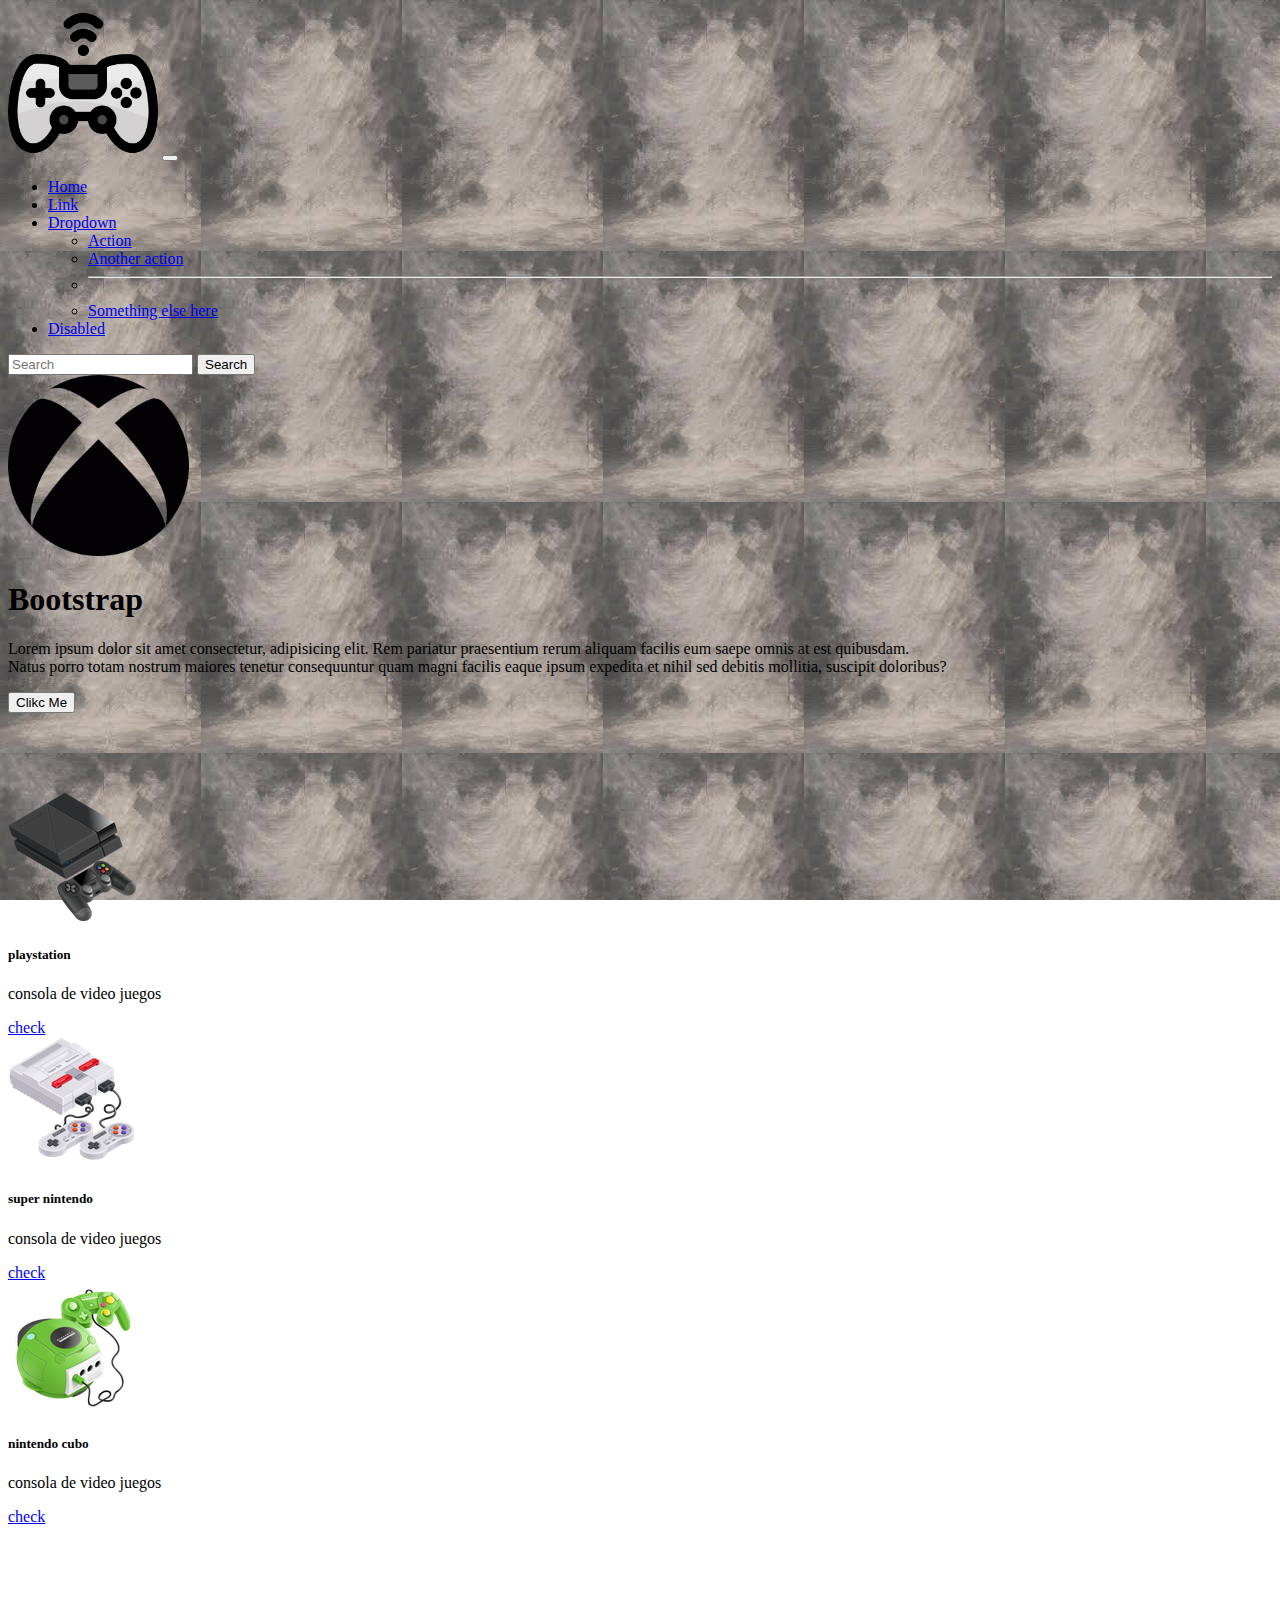
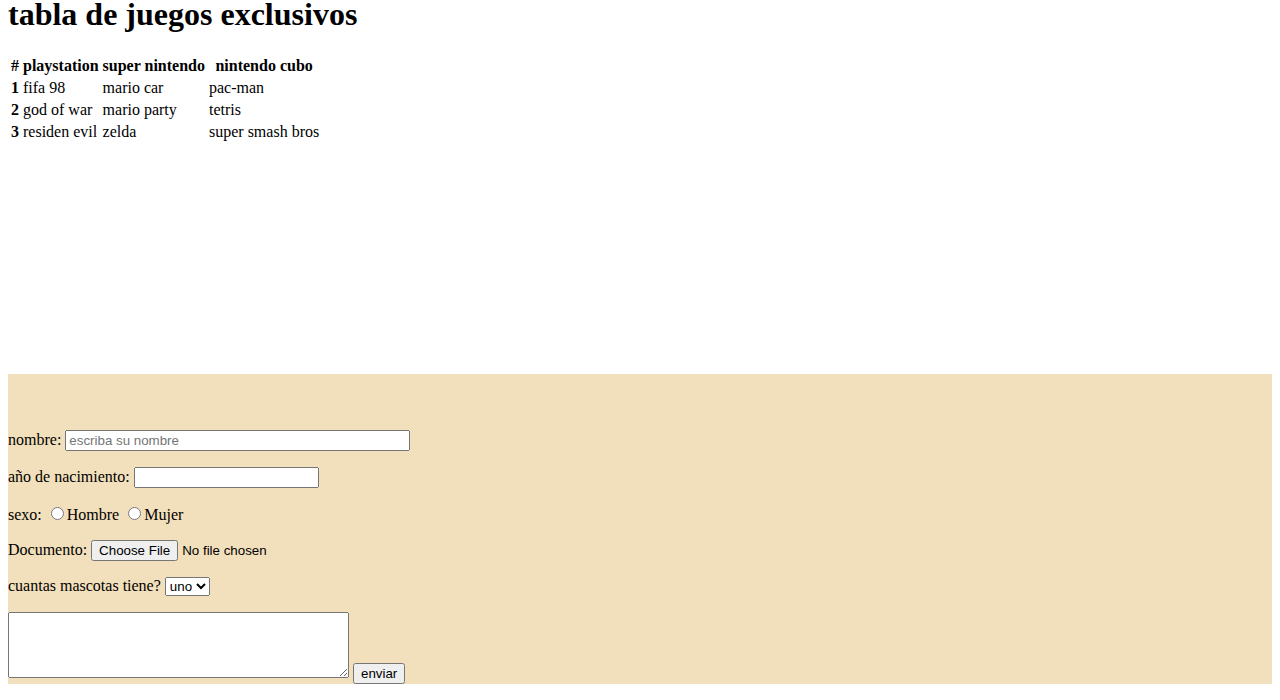
<file: index.html>
<!DOCTYPE html>
<html lang="en">
  <head>
    <!-- Required meta tags -->
    <meta charset="utf-8" />
    <meta name="viewport" content="width=device-width, initial-scale=1" />

    <link rel="stylesheet" href="css/estilos.css" />

    <!-- Bootstrap CSS -->
    <link
      href="https://cdn.jsdelivr.net/npm/bootstrap@5.0.0-beta1/dist/css/bootstrap.min.css"
      rel="stylesheet"
      integrity="sha384-giJF6kkoqNQ00vy+HMDP7azOuL0xtbfIcaT9wjKHr8RbDVddVHyTfAAsrekwKmP1"
      crossorigin="anonymous"
    />

    <title>Videojuegos Bootstrap</title>
  </head>
  <body>
    <!-- menu de navegacion-->
    <nav class="navbar navbar-expand-lg navbar-dark bg-dark bg-gradient">
      <div class="container-fluid">
        <a class="navbar-brand" href="#"
          ><img src="imagenes/gamepad.png" alt="imagen 1" width="150px"
        /></a>
        <button
          class="navbar-toggler"
          type="button"
          data-bs-toggle="collapse"
          data-bs-target="#navbarSupportedContent"
          aria-controls="navbarSupportedContent"
          aria-expanded="false"
          aria-label="Toggle navigation"
        >
          <span class="navbar-toggler-icon"></span>
        </button>
        <div class="collapse navbar-collapse" id="navbarSupportedContent">
          <ul class="navbar-nav me-auto mb-2 mb-lg-0">
            <li class="nav-item">
              <a class="nav-link active" aria-current="page" href="#">Home</a>
            </li>
            <li class="nav-item">
              <a class="nav-link" href="#">Link</a>
            </li>
            <li class="nav-item dropdown">
              <a
                class="nav-link dropdown-toggle"
                href="#"
                id="navbarDropdown"
                role="button"
                data-bs-toggle="dropdown"
                aria-expanded="false"
              >
                Dropdown
              </a>
              <ul class="dropdown-menu" aria-labelledby="navbarDropdown">
                <li><a class="dropdown-item" href="#">Action</a></li>
                <li><a class="dropdown-item" href="#">Another action</a></li>
                <li><hr class="dropdown-divider" /></li>
                <li>
                  <a class="dropdown-item" href="#">Something else here</a>
                </li>
              </ul>
            </li>
            <li class="nav-item">
              <a
                class="nav-link disabled"
                href="#"
                tabindex="-1"
                aria-disabled="true"
                >Disabled</a
              >
            </li>
          </ul>
          <form class="d-flex">
            <input
              class="form-control me-2"
              type="search"
              placeholder="Search"
              aria-label="Search"
            />
            <button class="btn btn-outline-success" type="submit">
              Search
            </button>
          </form>
        </div>
      </div>
    </nav>

    <section
      class="py-4 text-sm-center text-md-center text-lg-center text-xl-center"
    >
      <div class="container-fliud">
        <img
          src="imagenes/logotipo-de-xbox.png"
          alt="icono "
          width="181"
          class="img-fluid mx.auto py5"
        />

        <h1 class="display-5">Bootstrap</h1>
        <p class="py-3">
          Lorem ipsum dolor sit amet consectetur, adipisicing elit. Rem pariatur
          praesentium rerum aliquam facilis eum saepe omnis at est quibusdam.
          <br />
          Natus porro totam nostrum maiores tenetur consequuntur quam magni
          facilis eaque ipsum expedita et nihil sed debitis mollitia, suscipit
          doloribus?
        </p>

        <button class="btn btn-danger btn-lg">Clikc Me</button>
      </div>
    </section>

    <section>
      <div class="container">
        <div class="row">
          <div class="col-md-4">
            <div class="card text-center">
              <img
                class="card-img-top"
                src="imagenes/Playsystem_4_icon-icons.com_66605.png"
                alt="playstation 4"
              />
              <div class="card-body">
                <h5 class="card-title">playstation</h5>
                <p class="card-text">consola de video juegos</p>
                <a href="#">check</a>
              </div>
            </div>
          </div>

          <div class="col-md-4">
            <div class="card text-center">
              <img
                class="card-img-top"
                src="imagenes/Super_TES_icon-icons.com_66600.png"
                alt="super nintendo"
              />
              <div class="card-body">
                <h5 class="card-title">super nintendo</h5>
                <p class="card-text">consola de video juegos</p>
                <a href="#">check</a>
              </div>
            </div>
          </div>

          <div class="col-md-4">
            <div class="card text-center">
              <img
                class="card-img-top"
                src="imagenes/cubo.png"
                alt="nintendo cubo"
              />
              <div class="card-body">
                <h5 class="card-title">nintendo cubo</h5>
                <p class="card-text">consola de video juegos</p>
                <a href="#">check</a>
              </div>
            </div>
          </div>
        </div>
      </div>
    </section>

    <section>
      <div class="tabla">
        <h1>tabla de juegos exclusivos</h1>
        <table class="table">
          <thead>
            <tr>
              <th scope="col">#</th>
              <th scope="col">playstation</th>
              <th scope="col">super nintendo</th>
              <th scope="col">nintendo cubo</th>
            </tr>
          </thead>
          <tbody>
            <tr>
              <th scope="row">1</th>
              <td>fifa 98</td>
              <td>mario car</td>
              <td>pac-man</td>
            </tr>
            <tr>
              <th scope="row">2</th>
              <td>god of war</td>
              <td>mario party</td>
              <td>tetris</td>
            </tr>
            <tr>
              <th scope="row">3</th>
              <td>residen evil</td>
              <td>zelda</td>
              <td>super smash bros</td>
            </tr>
          </tbody>
        </table>
      </div>
    </section>

    <footer class="bg-dark bg-gradient">
      <div class="d-flex align-content-center flex-row justify-content-center">
        <div class="f-content">
          <h3>Ejemplo formulario</h3>
          <p>
            Lorem ipsum dolor sit amet consectetur adipisicing elit. Amet
            assumenda at ullam deleniti doloribus provident dignissimos
            inventore? Blanditiis consectetur doloremque officiis iure, tenetur
            iusto adipisci reprehenderit voluptatum nostrum dolorem. Modi ex
            corporis illum deleniti sint. Reiciendis aut repellendus possimus
            excepturi
          </p>
        </div>
      

      <form action="#" method="#">
        <p>
          nombre:
          <input
            type="text"
            name="nombre"
            size="40"
            required
            placeholder="escriba su nombre "
          />
        </p>
        <p>
          año de nacimiento:
          <input type=" number" name="nacimiento" min="1900" />
        </p>
        <p>
          sexo: <input type="radio" name="MH" value="H" />Hombre
          <input type="radio" name="MH" value="M" />Mujer
        </p>

        <p>Documento: <input type="file" name="archivo" /></p>
        <p>
          cuantas mascotas tiene?
          <select name="menu">
            <option>uno</option>
            <option>dos</option>
            <option>tres</option>
          </select>
        </p>

        <p>
          <textarea name="texto" cols="40" rows="4"></textarea>
          <input type="submit"value="enviar">
        </p>
      </form>
    </div>
    </footer>

    <!-- Optional JavaScript; choose one of the two! -->

    <!-- Option 1: Bootstrap Bundle with Popper -->
    <script
      src="https://cdn.jsdelivr.net/npm/bootstrap@5.0.0-beta1/dist/js/bootstrap.bundle.min.js"
      integrity="sha384-ygbV9kiqUc6oa4msXn9868pTtWMgiQaeYH7/t7LECLbyPA2x65Kgf80OJFdroafW"
      crossorigin="anonymous"
    ></script>

    <!-- Option 2: Separate Popper and Bootstrap JS -->
    <!--
    <script src="https://cdn.jsdelivr.net/npm/@popperjs/core@2.5.4/dist/umd/popper.min.js" integrity="sha384-q2kxQ16AaE6UbzuKqyBE9/u/KzioAlnx2maXQHiDX9d4/zp8Ok3f+M7DPm+Ib6IU" crossorigin="anonymous"></script>
    <script src="https://cdn.jsdelivr.net/npm/bootstrap@5.0.0-beta1/dist/js/bootstrap.min.js" integrity="sha384-pQQkAEnwaBkjpqZ8RU1fF1AKtTcHJwFl3pblpTlHXybJjHpMYo79HY3hIi4NKxyj" crossorigin="anonymous"></script>
    -->
  </body>
</html>
</file>
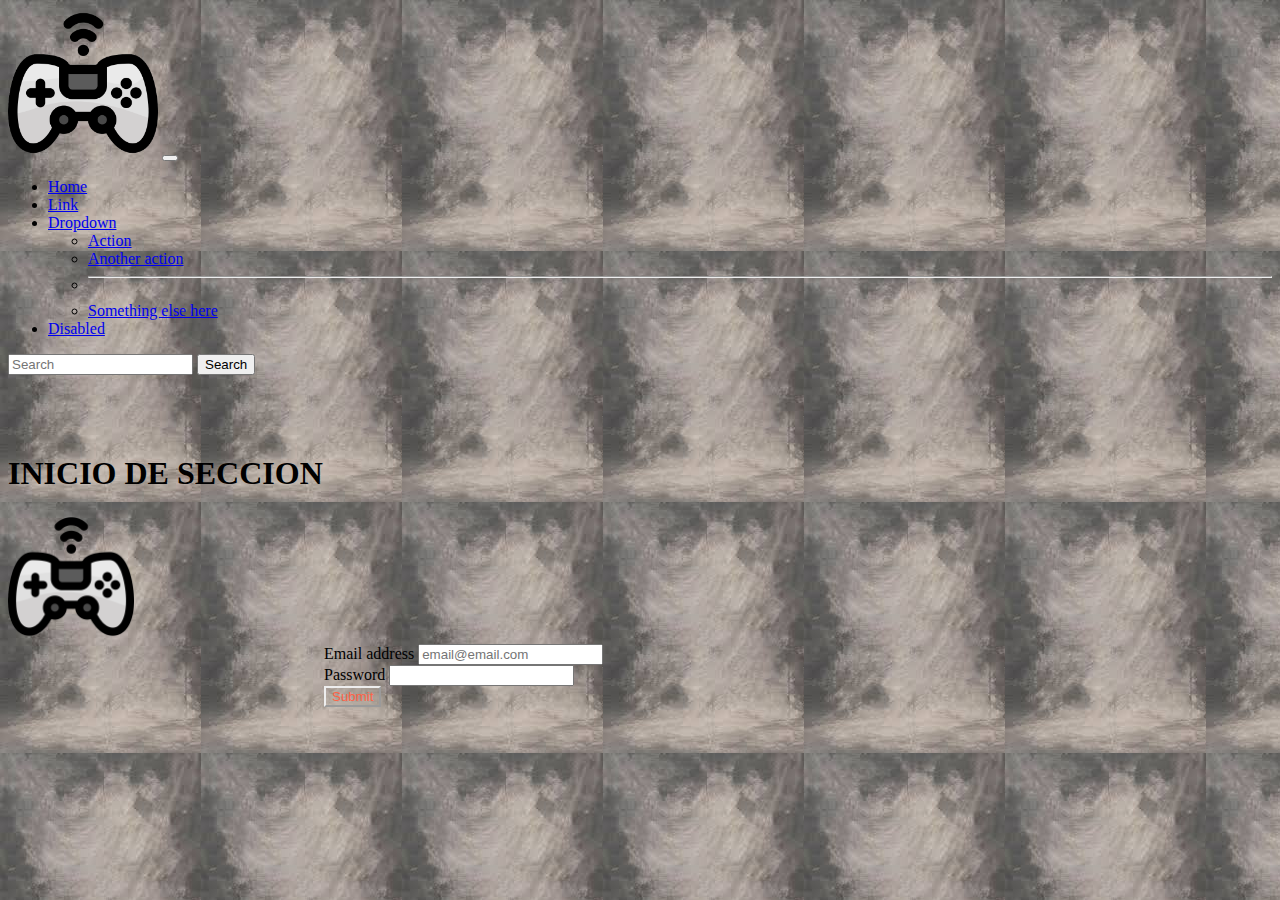
<file: signin.html>
<!DOCTYPE html>
<html lang="en">
  <head>
    <meta charset="UTF-8" />
    <meta name="viewport" content="width=device-width, initial-scale=1.0" />

    <link rel="stylesheet" href="css/estilos.css" />
    <title>Document</title>
    <link
      rel="stylesheet"
      href="https://cdn.jsdelivr.net/npm/bootstrap@4.6.0/dist/css/bootstrap.min.css"
      integrity="sha384-B0vP5xmATw1+K9KRQjQERJvTumQW0nPEzvF6L/Z6nronJ3oUOFUFpCjEUQouq2+l"
      crossorigin="anonymous"
    />
  </head>
  <body>
    <nav class="navbar navbar-expand-lg navbar-dark bg-dark bg-gradient">
      <div class="container-fluid">
        <a class="navbar-brand" href="#"
          ><img src="imagenes/gamepad.png" alt="imagen 1" width="150px"
        /></a>
        <button
          class="navbar-toggler"
          type="button"
          data-bs-toggle="collapse"
          data-bs-target="#navbarSupportedContent"
          aria-controls="navbarSupportedContent"
          aria-expanded="false"
          aria-label="Toggle navigation"
        >
          <span class="navbar-toggler-icon"></span>
        </button>
        <div class="collapse navbar-collapse" id="navbarSupportedContent">
          <ul class="navbar-nav me-auto mb-2 mb-lg-0">
            <li class="nav-item">
              <a class="nav-link active" aria-current="page" href="#">Home</a>
            </li>
            <li class="nav-item">
              <a class="nav-link" href="#">Link</a>
            </li>
            <li class="nav-item dropdown">
              <a
                class="nav-link dropdown-toggle"
                href="#"
                id="navbarDropdown"
                role="button"
                data-bs-toggle="dropdown"
                aria-expanded="false"
              >
                Dropdown
              </a>
              <ul class="dropdown-menu" aria-labelledby="navbarDropdown">
                <li><a class="dropdown-item" href="#">Action</a></li>
                <li><a class="dropdown-item" href="#">Another action</a></li>
                <li><hr class="dropdown-divider" /></li>
                <li>
                  <a class="dropdown-item" href="#">Something else here</a>
                </li>
              </ul>
            </li>
            <li class="nav-item">
              <a
                class="nav-link disabled"
                href="#"
                tabindex="-1"
                aria-disabled="true"
                >Disabled</a
              >
            </li>
          </ul>
          <form class="d-flex">
            <input
              class="form-control me-2"
              type="search"
              placeholder="Search"
              aria-label="Search"
            />
            <button class="btn btn-outline-success" type="submit">
              Search
            </button>
          </form>
        </div>
      </div>
    </nav>

    <div class="container mt-5">
      <div class="card text-center center form">
        <h1 class="card-title">INICIO DE SECCION</h1>

        <div class="card-body">
          <img src="./imagenes/gamepad.png" alt="fondo"width="10%" />

          <form class="mt-3">
            <div class="form-group">
              <label for="exampleInputEmail1">Email address</label>
              <input
                type="email"
                class="form-control"
                id="email"
                placeholder="email@email.com"
              />
            </div>
            <div class="form-group">
              <label for="exampleInputPassword1">Password</label>
              <input type="password" class="form-control" id="Password" />
            </div>

            <button type="submit" class="btn btn-second">Submit</button>
          </form>
         
       
    </div>

    <script
      src="https://code.jquery.com/jquery-3.5.1.slim.min.js"
      integrity="sha384-DfXdz2htPH0lsSSs5nCTpuj/zy4C+OGpamoFVy38MVBnE+IbbVYUew+OrCXaRkfj"
      crossorigin="anonymous"
    ></script>
    <script
      src="https://cdn.jsdelivr.net/npm/bootstrap@4.6.0/dist/js/bootstrap.bundle.min.js"
      integrity="sha384-Piv4xVNRyMGpqkS2by6br4gNJ7DXjqk09RmUpJ8jgGtD7zP9yug3goQfGII0yAns"
      crossorigin="anonymous"
    ></script>
  </body>
</html>
</file>
<file: css/estilos.css>
body {
  background-image: url(../imagenes/images.jpg);
  /*background-repeat: no-repeat;
background-size: contain;*/
  background-attachment: fixed;
}

.container {
  margin-top: 80px;
}

.tabla {
  margin-top: 70px;
}

footer¨ {
  margin-top: 130px;
  border-top: solid thin rgba(128, 128, 128, 0.424);
}
.f-content {
  width: 40%;
  padding-top: 40px;
  color: white;
}
footer form {
  padding-top: 40px;
  margin-top: 40px;
  background-color: rgba(236, 209, 157, 0.692);
}

.center form {
  width: 50%;
  margin-left: auto;
  margin-right: auto;
}
:root {
  --main-red: red;
  --main-blue: red;
}

.btn-second {
  background-color: var(--second-red) !important;
  border-color: var(--second-red) !important;
  color: tomato;
}
</file>
